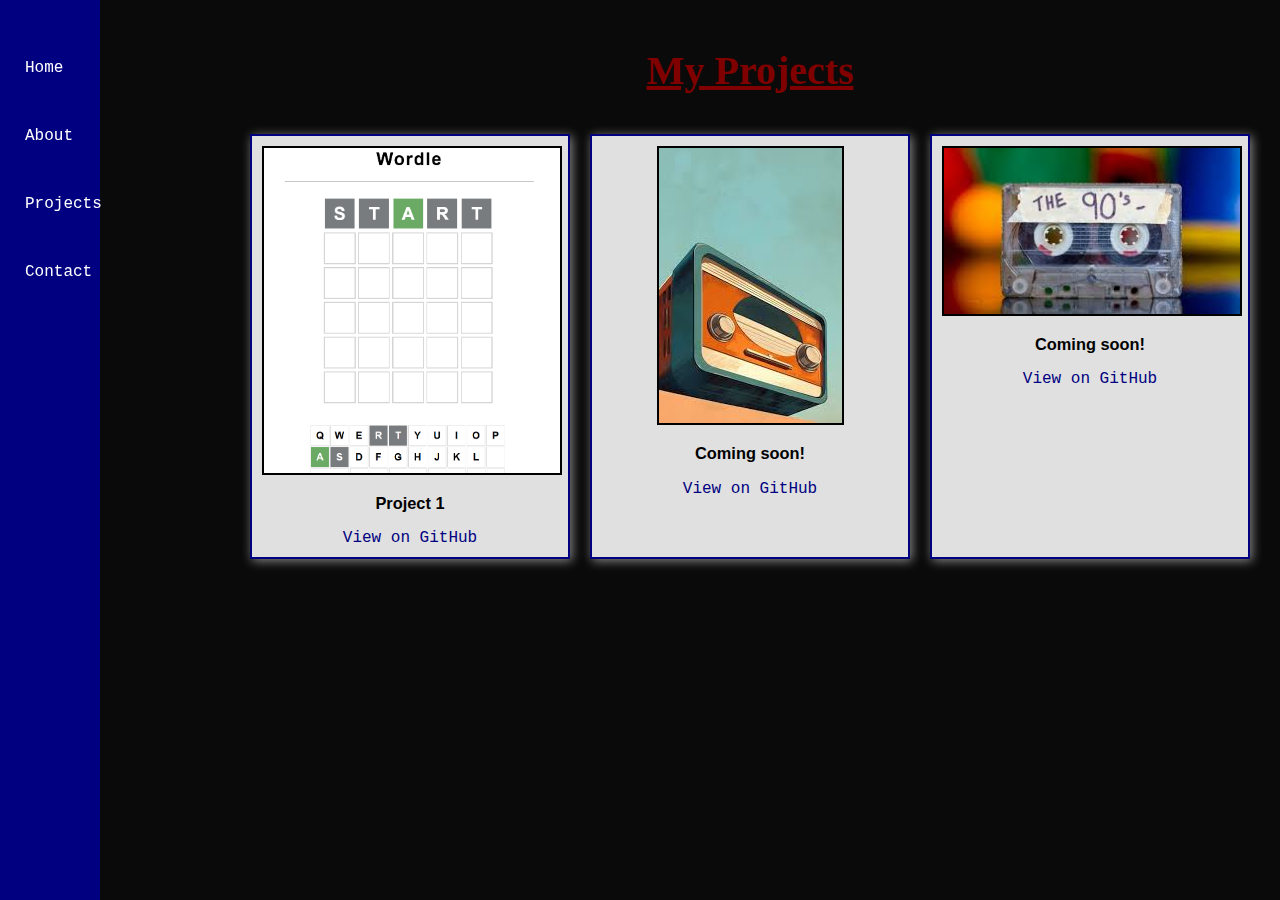
<file: portfolio.html>
<!DOCTYPE html>
<html lang="en">
<head>
    <meta charset="UTF-8">
    <meta name="viewport" content="width=device-width, initial-scale=1.0">
    <title>My Portfolio</title>
    <style>
        body {
            background-color: #0b0a0a; 
            font-family: 'Arial', sans-serif;
            color: #000000;
            margin: 0;
            padding: 0;
        }

        /* Sidebar */
        .sidebar {
            width: 100px;
            background-color: #000080; 
            color: white;
            position: fixed;
            top: 0;
            left: 0;
            height: 100%;
            padding-top: 20px;
            font-size: 14px;
        }

        .sidebar ul {
            list-style-type: none;
            padding: 0;
        }

        .sidebar ul li {
            padding: 15px;
        }

        .sidebar a {
            color: white;
            text-decoration: none;
            display: block;
            padding: 10px;
            font-size: 16px;
            font-family: 'Courier New', Courier, monospace;
        }

        .sidebar a:hover {
            background-color: #ffcc00;
            text-decoration: underline;
        }

        /* Content Section */
        .content {
            margin-left: 220px; 
            padding: 20px;
        }

        h1 {
            text-align: center;
            font-size: 2.5em;
            font-family: fantasy;
            color: #800000; 
            text-decoration: underline;
            margin-bottom: 30px;
        }

        /* Tiles Section */
        .tiles-container {
            display: grid;
            grid-template-columns: repeat(auto-fill, minmax(250px, 1fr));
            gap: 20px;
            padding: 10px;
        }

        .tile {
            background-color: #e0e0e0;
            border: 2px solid #000080; 
            padding: 10px;
            text-align: center;
            box-shadow: 2px 2px 10px #888888;
            font-size: 14px;
        }

        .tile img {
            max-width: 100%;
            height: auto;
            border: 2px solid #000000; 
        }

        .tile a {
            color: #000080;
            font-size: 16px;
            text-decoration: none;
            font-family: 'Courier New', Courier, monospace;
            display: block;
            margin-top: 10px;
        }

        .tile a:hover {
            color: #ffcc00;
            text-decoration: underline;
        }
    </style>
</head>
<body>
    <!-- Sidebar -->
    <div class="sidebar">
        <ul>
            <li><a href="home.html">Home</a></li>
            <li><a href="about.html">About</a></li>
            <li><a href="projects.html">Projects</a></li>
            <li><a href="contact.html">Contact</a></li>
        </ul>
    </div>

    <!-- Content Area -->
    <div class="content">
        <h1>My Projects</h1>

        <!-- Tiles Section -->
        <div class="tiles-container">
            <!-- Project 1 -->
            <div class="tile">
                <img src="project-image-1.png" alt="Project 1">
                <h3>Project 1</h3>
                <a href="https://github.com/dibyashaS/project1">View on GitHub</a>
            </div>

            <!-- Project 2 -->
            <div class="tile">
                <img src="project-2-image.png" alt="Project 2">
                <h3>Coming soon!</h3>
                <a href="https://github.com/dibyashaS/project2">View on GitHub</a>
            </div>

            <!-- Project 3 -->
            <div class="tile">
                <img src="project-image-3.png" alt="Project 3">
                <h3>Coming soon!</h3>
                <a href="https://github.com/dibyashaS/project3">View on GitHub</a>
            </div>
        </div>
    </div>
</body>
</html>
</file>
